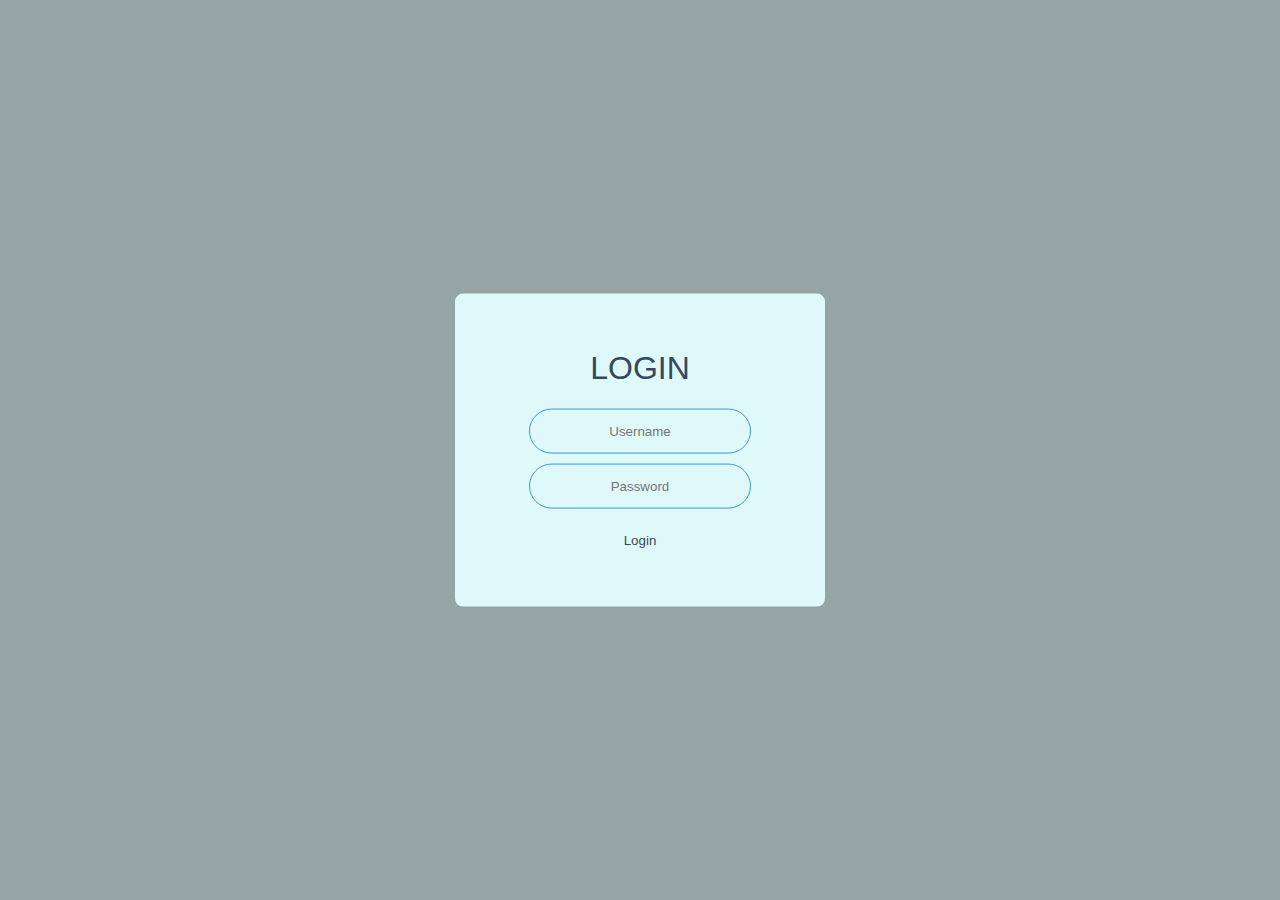
<file: login_panel/index.html>
<!DOCTYPE html>
<html lang="en">

<head>
    <meta charset="UTF-8">
    <meta name="viewport" content="width=device-width, initial-scale=1.0">
    <meta http-equiv="X-UA-Compatible" content="ie=edge">
    <title>Animated Login Panel</title>
    <link rel="stylesheet" href="style.css">
</head>

<body>
    <form class="box" action="index.html" method="POST">
        <h1>Login</h1>
        <input type="text" name="" id="" placeholder="Username">
        <input type="password" name="" id="" placeholder="Password">
        <input type="submit" value="Login">
    </form>

</body>

</html>
</file>
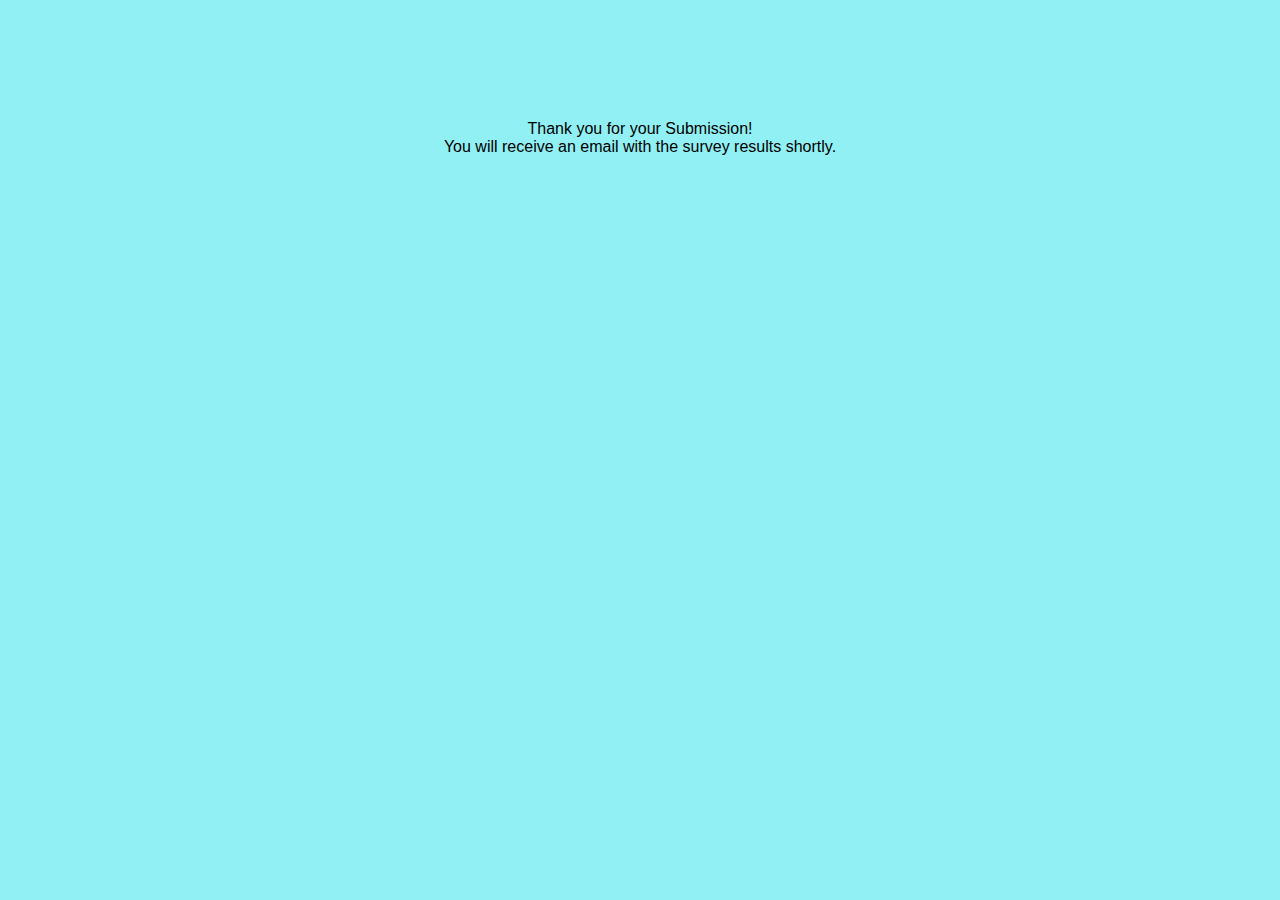
<file: webApp/templates/success.html>
<!DOCTYPE html>
<html lang="en">

<head>
    <meta charset="UTF-8">
    <meta name="viewport" content="width=device-width, initial-scale=1.0">
    <meta http-equiv="X-UA-Compatible" content="ie=edge">
    <link rel="stylesheet" href="../static/style.css">
    <title>Successfull</title>

</head>

<body>
    <div class="container">
        <p>Thank you for your Submission! <br>
            You will receive an email with the survey results shortly. </p>
    </div>

</body>

</html>
</file>
<file: login_panel/style.css>
body{
    margin: 0;
    padding: 0;
    font-family: sans-serif;
    background: #95a5a6;
}

.box{
    width:300px;
    padding: 35px;
    position: absolute;
    top: 50%;
    left:50%;
    transform: translate(-50%, -50%);
    background:#dff9fb;
    text-align: center;
    border-radius: 8px
}

.box input[type= "text"],.box input[type="password"]{
   
    background: none;
    display:block;
    margin:10px auto;
    text-align:center;
    border: 1px solid #3498db;
    padding: 14px 10px;
    width: 200px;
    outline: none;
    color: #6F1E51;
    border-radius: 24px;
    transition: 0.25s;

}
.box input[type= "text"]:focus,.box input[type="password"]:focus{
    width: 280px;
    border-color: #f54012;

}
.box input[type="submit"]{
    border: 0;
    background: none;
    display:block;
    margin:10px auto;
    text-align:center;
    border: 1px #27ae60;
    padding: 14px 40px;
    outline: none;
    color: #34495e;
    border-radius: 24px;
    transition: 0.25s;
    cursor: pointer;
}
.box input[type="submit"]:hover{
    background:#f13f32;
}

.box h1{
     color: #34495e;
     text-transform: uppercase;
     font-weight: 500;
}
</file>
<file: webApp/static/style.css>
body{
    margin: 0;
    padding: 0;
    font-family: sans-serif;
    background: #88eff3ee;
}
.box{
    width:400px;
    padding: 10px;
    position: absolute;
    text-align:center;
    top: 50%;
    left:50%;
    transform: translate(-50%, -50%);
    background:#a2afa5;
    text-align: center;
}
.box input[type= "email"],.box input[type="number"]{
   
    background: none;
    display:block;
    margin:10px auto;
    text-align:center;
    border: 1px solid #3498db;
    padding: 14px 10px;
    width: 280px;
    outline: none;
    color: rgb(0, 0, 0);
    border-radius: 24px;
    transition: 0.25s;

}
.box input[type= "email"]:focus,.box input[type="number"]:focus{
    width: 350px;
    border-color: #f54012;

}
.box input[type="submit"]{
    border: 0;
    background: #000000;
    display:block;
    margin:10px auto;
    text-align:center;
    padding: 14px 40px;
    outline: none;
    color: white;
    border-radius: 6px;
    transition: 0.25s;
    cursor: pointer;
}
.box input[type="submit"]:hover{
    background:#f13f32;
}
.container p{
    margin: 120px;
    text-align: center;
}
.message{
    color: red;
    font-size: 10px;
    font-style: italic;
    border: #f13f32 3px;
    border-style: dotted;

}
</file>
